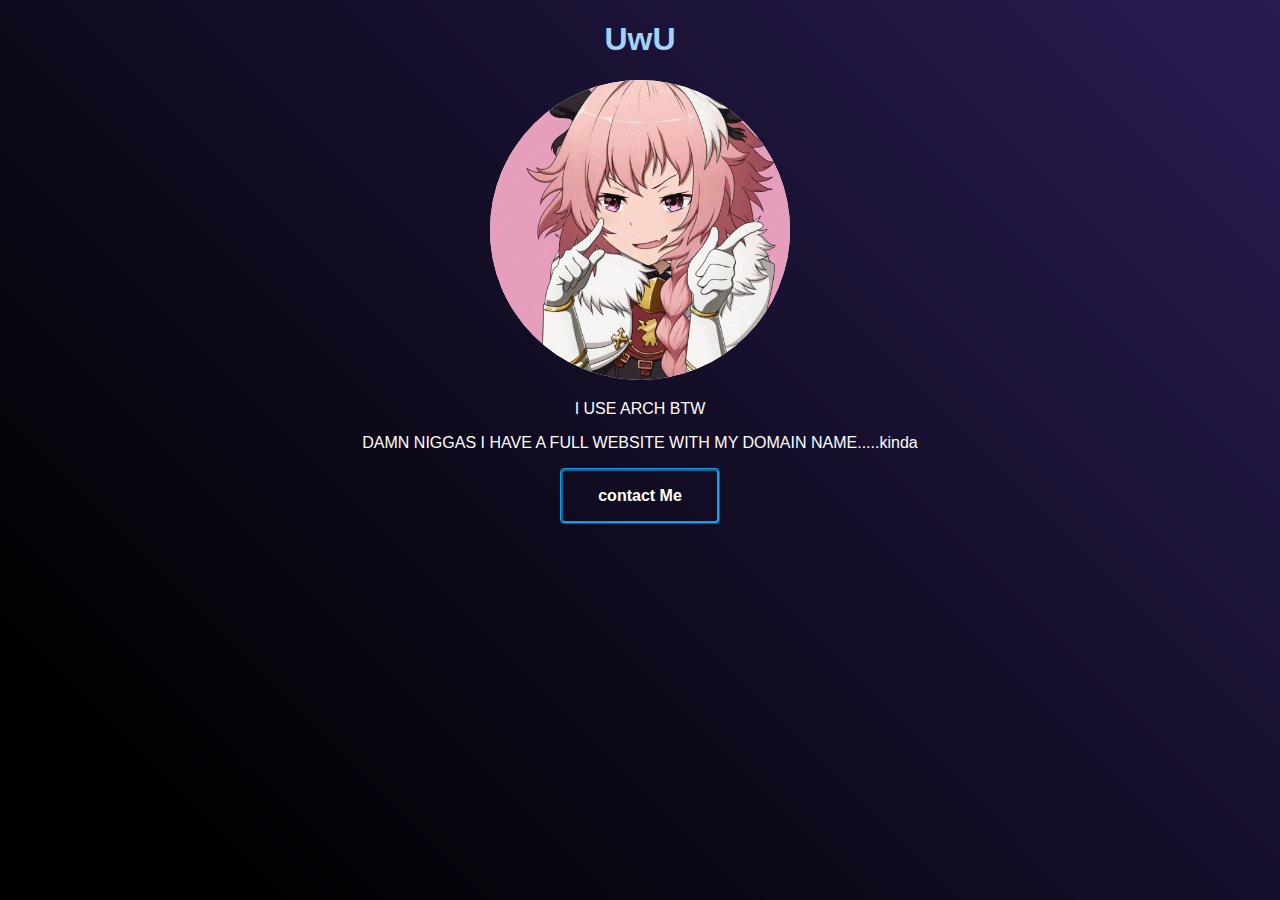
<file: index.html>
<!DOCTYPE html>
<html lang="en">
<head>
    <meta charset="UTF-8">
    <meta name="viewport" content="width=device-width, initial-scale=1.0">
    <title>TaQsiim</title>
    <link rel="stylesheet" href="style.css">
</head>
<body>

    <div class="caption"><h1>
        UwU
    </h1>
         <div class ="image">
            
            <img  src="8a4erwg7uyk61.png" id = "arch">
            <img  src="9e01c193d355e003757e0ae6351c125f.gif" id ="astolof">
            
   
        </div>
    <p>I USE ARCH BTW</p>
    <p>DAMN NIGGAS I HAVE A FULL WEBSITE WITH MY DOMAIN NAME.....kinda</p>
    
      
    
    
        <a href="https://taqsiim.me/contactMe" >
            <button>
            contact Me
        </button>
        </a>
        <!-- <video width="1280" height="720" controls>
            <source src="phyco kaneki lost mep 15-11-2022.mp4" type="video/mp4">
        </video> -->
    


    </div>
    
    
    
</body>
</html>
</file>
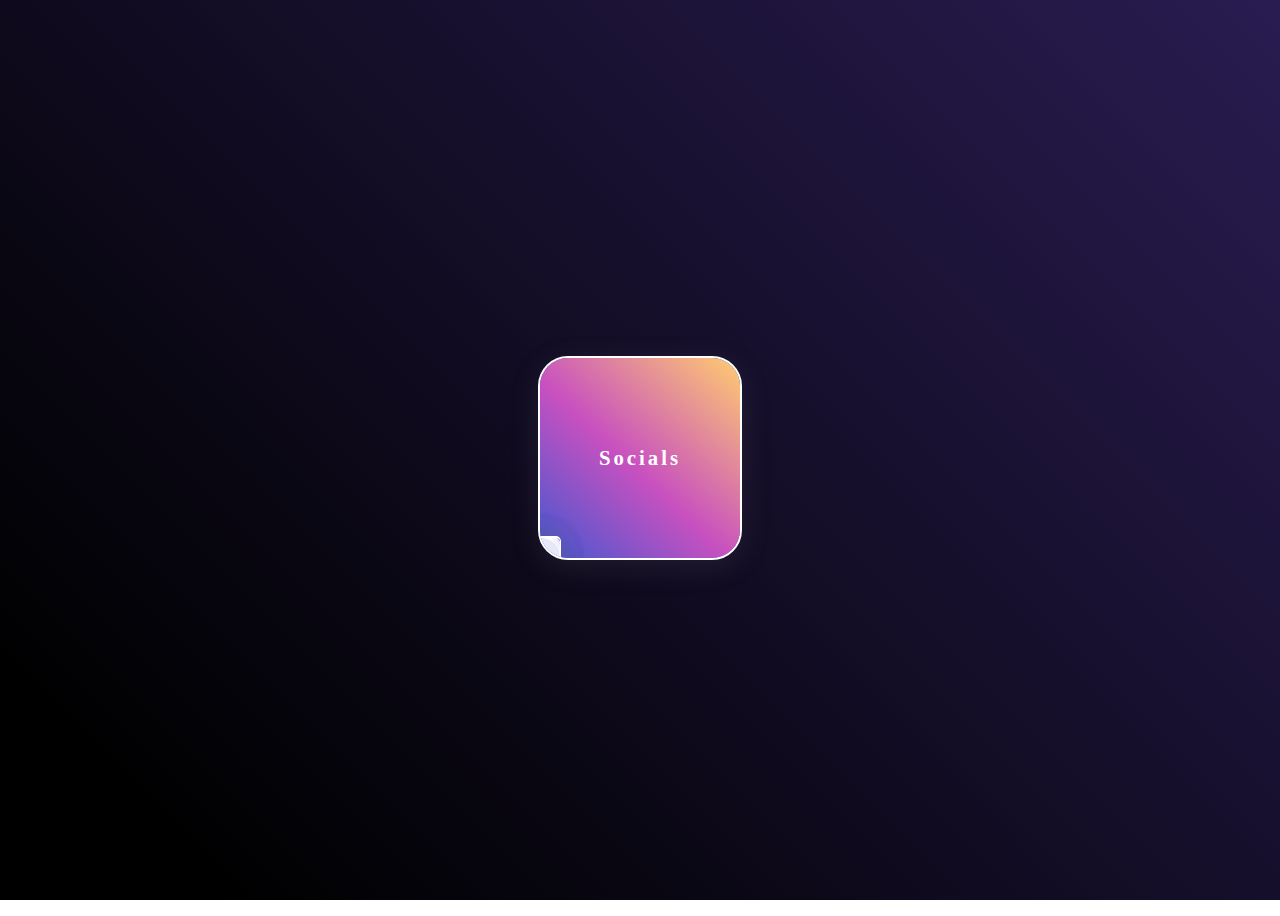
<file: contactMe.html>
<!DOCTYPE html>
<html lang="en">
<head>
    <meta charset="UTF-8">
    <meta name="viewport" content="width=device-width, initial-scale=1.0">
    <title>Contact me</title>
    <link rel="stylesheet" href="contactMe.css">
</head>
<body>
    <div class="card-container">
<div class="card">
  <div class="background">
  </div>
  <div class="logo">
   Socials
  </div>

  <a href="https://www.instagram.com/w_nga_/" target="_blank"><div class="box box1"><span class="icon"><svg viewBox="0 0 30 30" xmlns="http://www.w3.org/2000/svg" class="svg">
        <path d="M 9.9980469 3 C 6.1390469 3 3 6.1419531 3 10.001953 L 3 20.001953 C 3 23.860953 6.1419531 27 10.001953 27 L 20.001953 27 C 23.860953 27 27 23.858047 27 19.998047 L 27 9.9980469 C 27 6.1390469 23.858047 3 19.998047 3 L 9.9980469 3 z M 22 7 C 22.552 7 23 7.448 23 8 C 23 8.552 22.552 9 22 9 C 21.448 9 21 8.552 21 8 C 21 7.448 21.448 7 22 7 z M 15 9 C 18.309 9 21 11.691 21 15 C 21 18.309 18.309 21 15 21 C 11.691 21 9 18.309 9 15 C 9 11.691 11.691 9 15 9 z M 15 11 A 4 4 0 0 0 11 15 A 4 4 0 0 0 15 19 A 4 4 0 0 0 19 15 A 4 4 0 0 0 15 11 z"></path>
      </svg></span></div></a>

  <a href="https://x.com/tq__ak" target="_blank"><div class="box box2" > <span class="icon"><svg viewBox="0 0 512 512" xmlns="http://www.w3.org/2000/svg" class="svg">
        <path d="M459.37 151.716c.325 4.548.325 9.097.325 13.645 0 138.72-105.583 298.558-298.558 298.558-59.452 0-114.68-17.219-161.137-47.106 8.447.974 16.568 1.299 25.34 1.299 49.055 0 94.213-16.568 130.274-44.832-46.132-.975-84.792-31.188-98.112-72.772 6.498.974 12.995 1.624 19.818 1.624 9.421 0 18.843-1.3 27.614-3.573-48.081-9.747-84.143-51.98-84.143-102.985v-1.299c13.969 7.797 30.214 12.67 47.431 13.319-28.264-18.843-46.781-51.005-46.781-87.391 0-19.492 5.197-37.36 14.294-52.954 51.655 63.675 129.3 105.258 216.365 109.807-1.624-7.797-2.599-15.918-2.599-24.04 0-57.828 46.782-104.934 104.934-104.934 30.213 0 57.502 12.67 76.67 33.137 23.715-4.548 46.456-13.32 66.599-25.34-7.798 24.366-24.366 44.833-46.132 57.827 21.117-2.273 41.584-8.122 60.426-16.243-14.292 20.791-32.161 39.308-52.628 54.253z"></path>
      </svg></span></div></a>

  <a href="https://discord.gg/VaHHDMyYFa" target="_blank"><div class="box box3"><span class="icon"><svg viewBox="0 0 640 512" xmlns="http://www.w3.org/2000/svg" class="svg">
        <path d="M524.531,69.836a1.5,1.5,0,0,0-.764-.7A485.065,485.065,0,0,0,404.081,32.03a1.816,1.816,0,0,0-1.923.91,337.461,337.461,0,0,0-14.9,30.6,447.848,447.848,0,0,0-134.426,0,309.541,309.541,0,0,0-15.135-30.6,1.89,1.89,0,0,0-1.924-.91A483.689,483.689,0,0,0,116.085,69.137a1.712,1.712,0,0,0-.788.676C39.068,183.651,18.186,294.69,28.43,404.354a2.016,2.016,0,0,0,.765,1.375A487.666,487.666,0,0,0,176.02,479.918a1.9,1.9,0,0,0,2.063-.676A348.2,348.2,0,0,0,208.12,430.4a1.86,1.86,0,0,0-1.019-2.588,321.173,321.173,0,0,1-45.868-21.853,1.885,1.885,0,0,1-.185-3.126c3.082-2.309,6.166-4.711,9.109-7.137a1.819,1.819,0,0,1,1.9-.256c96.229,43.917,200.41,43.917,295.5,0a1.812,1.812,0,0,1,1.924.233c2.944,2.426,6.027,4.851,9.132,7.16a1.884,1.884,0,0,1-.162,3.126,301.407,301.407,0,0,1-45.89,21.83,1.875,1.875,0,0,0-1,2.611,391.055,391.055,0,0,0,30.014,48.815,1.864,1.864,0,0,0,2.063.7A486.048,486.048,0,0,0,610.7,405.729a1.882,1.882,0,0,0,.765-1.352C623.729,277.594,590.933,167.465,524.531,69.836ZM222.491,337.58c-28.972,0-52.844-26.587-52.844-59.239S193.056,219.1,222.491,219.1c29.665,0,53.306,26.82,52.843,59.239C275.334,310.993,251.924,337.58,222.491,337.58Zm195.38,0c-28.971,0-52.843-26.587-52.843-59.239S388.437,219.1,417.871,219.1c29.667,0,53.307,26.82,52.844,59.239C470.715,310.993,447.538,337.58,417.871,337.58Z"></path>
      </svg></span></div></a>

  <div class="box box4">

  </div>
</div>
</div>
    
</body>
</html>
</file>
<file: style.css>
body{
    /* background-color: rgb(32, 32, 48); */
    background-image: linear-gradient(45deg, rgb(0, 0, 0) 10%, #291c51 100%);
    background-position: fixed;
    background-repeat: no-repeat;
    background-size: cover;
    background-attachment: fixed;
    
}


div{
    text-align: center;
}


.image img {
    width: 300px;
    height: 300px;
    border-radius: 50%; 
    box-sizing: border-box;
    transition: .5s;
    cursor: pointer;
}


.image #astolof{
    
    
    position:relative;
}

.image #arch 
{   
    position: absolute;
    size: -10px;
}

.image #astolof:hover{
    
    opacity: 0;
}


.caption h1{
    
    font-size: -3em;
    font-family:Verdana, Geneva, Tahoma, sans-serif;
    text-align: center;
    color: rgb(164, 209, 248);


}

.caption p{
    color: white;
    font-family: Verdana, Geneva, Tahoma, sans-serif;
}
.caption button {
    width: 10em;
    position: relative;
    height: 3.5em;
    border: 3px ridge #149CEA;
    outline: none;
    background-color: transparent;
    color: white;
    transition: 1s;
    border-radius: 0.3em;
    font-size: 16px;
    font-weight: bold;
    cursor: pointer;
  }
  
   .caption button::after {
    content: "";
    position: absolute;
    top: -10px;
    left: 3%;
    width: 95%;
    height: 40%;
    background-color:transparent;
    transition: 0.5s;
    transform-origin: center;
  }
  
  .caption button::before {
    content: "";
    transform-origin: center;
    position: absolute;
    top: 80%;
    left: 3%;
    width: 95%;
    height: 40%;
    background-color: transparent;
    transition: 0.5s;
  }
  
  .caption button:hover::before, button:hover::after {
    transform: scale(0)
  }
  
  .caption button:hover {
    box-shadow: inset 0px 0px 25px #1479EA;
  }
</file>
<file: contactMe.css>
body{
    background-image: linear-gradient(45deg, rgb(0, 0, 0) 10%, #291c51 100%);
    background-position: fixed;
    background-repeat: no-repeat;
    background-size: cover;
    background-attachment: fixed;
    
}


.card-container {
    display: flex;
    justify-content: center;
    align-items: center;
    height: 100vh;
  }

/* From Uiverse.io by vinodjangid07 */ 
.card {
    position: relative;
    width: 200px;
    height: 200px;
    background: lightgrey;
    border-radius: 30px;
    overflow: hidden;
    box-shadow: rgba(100, 100, 111, 0.2) 0px 7px 29px 0px;
    transition: all 1s ease-in-out;
    border: 2px solid rgb(255, 255, 255);
    text-align: center;
  }
  
  .background {
    position: absolute;
    inset: 0;
    background-color: #4158D0;
    background-image: linear-gradient(43deg, #4158D0 0%, #C850C0 46%, #FFCC70 100%);
  }
  
  .logo {
    position: absolute;
    right: 50%;
    bottom: 50%;
    transform: translate(50%, 50%);
    transition: all 0.6s ease-in-out;
    font-size: 1.3em;
    font-weight: 600;
    color: #ffffff;
    letter-spacing: 3px;
  }
  
  .logo .logo-svg {
    fill: white;
    width: 30px;    
    height: 30px;
  }
  
  .icon {
    display: inline-block;
    width: 20px;
    height: 20px;
  }
  
  .icon .svg {
    fill: rgba(255, 255, 255, 0.797);
    width: 100%;
    transition: all 0.5s ease-in-out;
  }
  
  .box {
    position: absolute;
    padding: 10px;
    text-align: right;
    background: rgba(255, 255, 255, 0.389);
    border-top: 2px solid rgb(255, 255, 255);
    border-right: 1px solid white;
    border-radius: 10% 13% 42% 0%/10% 12% 75% 0%;
    box-shadow: rgba(100, 100, 111, 0.364) -7px 7px 29px 0px;
    transform-origin: bottom left;
    transition: all 1s ease-in-out;
  }
  
  .box::before {
    content: "";
    position: absolute;
    inset: 0;
    border-radius: inherit;
    opacity: 0;
    transition: all 0.5s ease-in-out;
  }
  
  .box:hover .svg {
    fill: white;
  }
  
  .box1 {
    width: 70%;
    height: 70%;
    bottom: -70%;
    left: -70%;
  }
  
  .box1::before {
    background: radial-gradient(circle at 30% 107%, #fdf497 0%, #fdf497 5%, #ff53d4 60%, #62c2fe 90%);
  }
  
  .box1:hover::before {
    opacity: 1;
  }
  
  .box1:hover .icon .svg {
    filter: drop-shadow(0 0 5px white);
  }
  
  .box2 {
    width: 50%;
    height: 50%;
    bottom: -50%;
    left: -50%;
    transition-delay: 0.2s;
  }
  
  .box2::before {
    background: radial-gradient(circle at 30% 107%, #91e9ff 0%, #00ACEE 90%);
  }
  
  .box2:hover::before {
    opacity: 1;
  }
  
  .box2:hover .icon .svg {
    filter: drop-shadow(0 0 5px white);
  }
  
  .box3 {
    width: 30%;
    height: 30%;
    bottom: -30%;
    left: -30%;
    transition-delay: 0.4s;
  }
  
  .box3::before {
    background: radial-gradient(circle at 30% 107%, #969fff 0%, #b349ff 90%);
  }
  
  .box3:hover::before {
    opacity: 1;
  }
  
  .box3:hover .icon .svg {
    filter: drop-shadow(0 0 5px white);
  }
  
  .box4 {
    width: 10%;
    height: 10%;
    bottom: -10%;
    left: -10%;
    transition-delay: 0.6s;
  }
  
  .card:hover {
    transform: scale(1.1);
  }
  
  .card:hover .box {
    bottom: -1px;
    left: -1px;
  }
  
  .card:hover .logo {
    transform: translate(70px, -52px);
    letter-spacing: 0px;
  }
</file>
